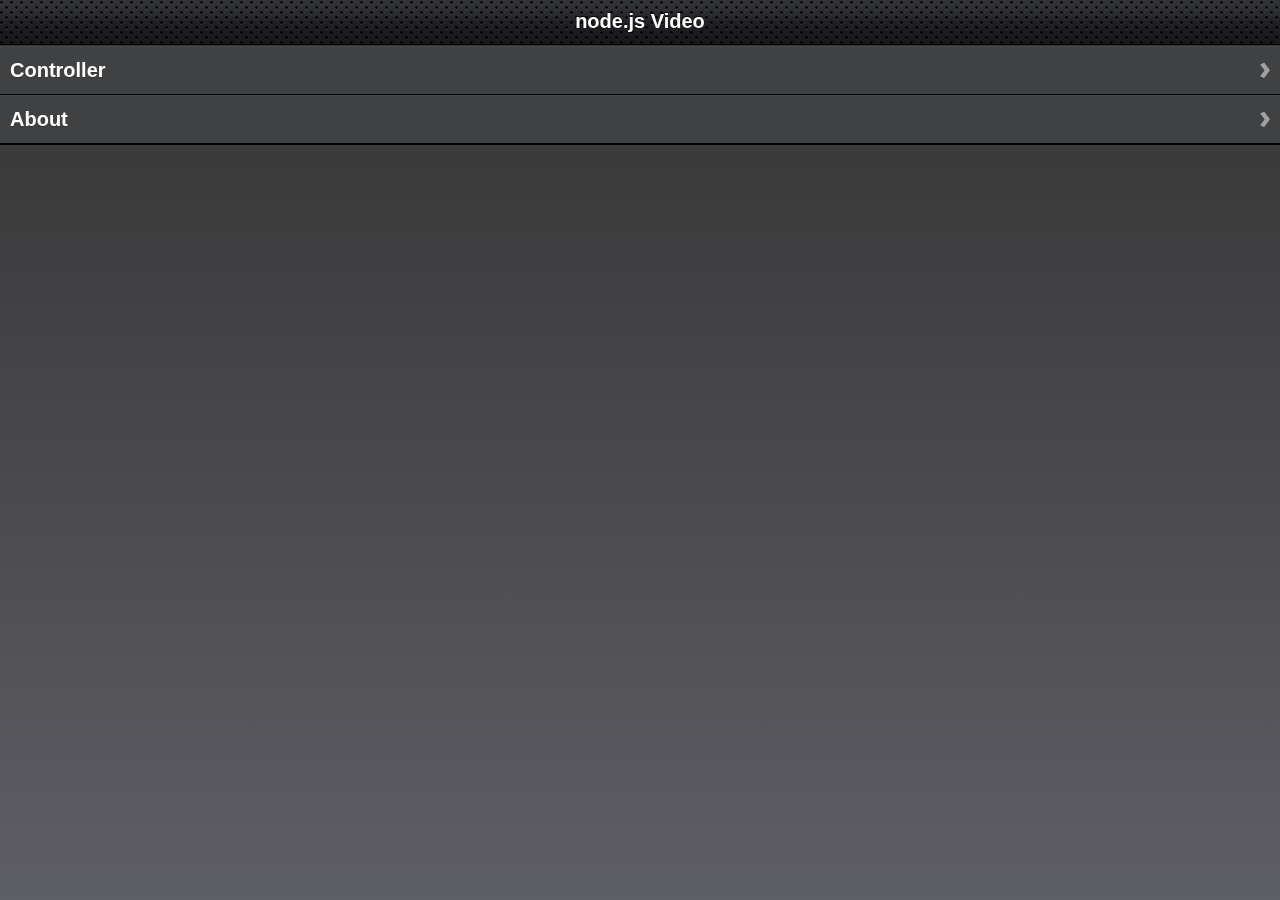
<file: static/index-iphone.html>
<!DOCTYPE html>
<html>
    <head>
        <meta charset="utf-8">
        <title>node.js video controller</title>
        <script src="./js/socket.io.js"></script>
        <script src="./js/jquery.min.js"></script>
        <script src="./js/jqtouch.min.js" type="application/x-javascript" charset="utf-8"></script>
        <style type="text/css" media="screen">@import "./css/jqtouch.min.css";</style>
        <style type="text/css" media="screen">@import "./jqt/theme.css";</style>
        <script src="./js/client-iphone.js"></script>
    </head>
    <body>
        <div id="jqt">
            <div id="home">
                <div class="toolbar">
                    <h1>node.js Video</h1>
                </div>
                <ul class="edgetoedge">
                    <li class="arrow"><a href="#playbar">Controller</a></li>
                    <li class="arrow"><a href="#about">About</a></li>
                </ul>
            </div>
            <div id="about">
                <div class="toolbar">
                    <h1>About</h1>
                    <a class="button back" href="#">Back</a>
                </div>
                <div>
                    <p>interact with a video server written in node.js from the iPhone.</p>
                </div>
            </div>
            <div id="playbar">
                <div class="toolbar">
                    <h1>Controller</h1>
                    <a class="button back" href="#">Back</a>
                </div>
                <div class="rounded">
                    <ul class="rounded">
                        <li><a id="playButton" href="#" class="whiteButton">Play</a></li>
                        <li>Current Time: <span id="curTime">n/a</span></li>
                        <li>Volume: <span id="volume">0</span></li>
                        <li><a id="resetButton" href="#" class="whiteButton">Reset</a></li>
                </div>
                <div id="vol">
                    <ul class="individual">
                        <li class="forward"><a id="downVol" href="#" class="whiteButton">Volume Down</a></li>
                        <li><a id="upVol" href="#" class="whiteButton">Volume Up</a></li>
                    </ul>
                    <div id="volLabel"></div>
                </div>
                <div class="info">
                    mobile video controller built with jQTouch
                </div>
            </div>
        </div>
    </body>
</html>
</file>
